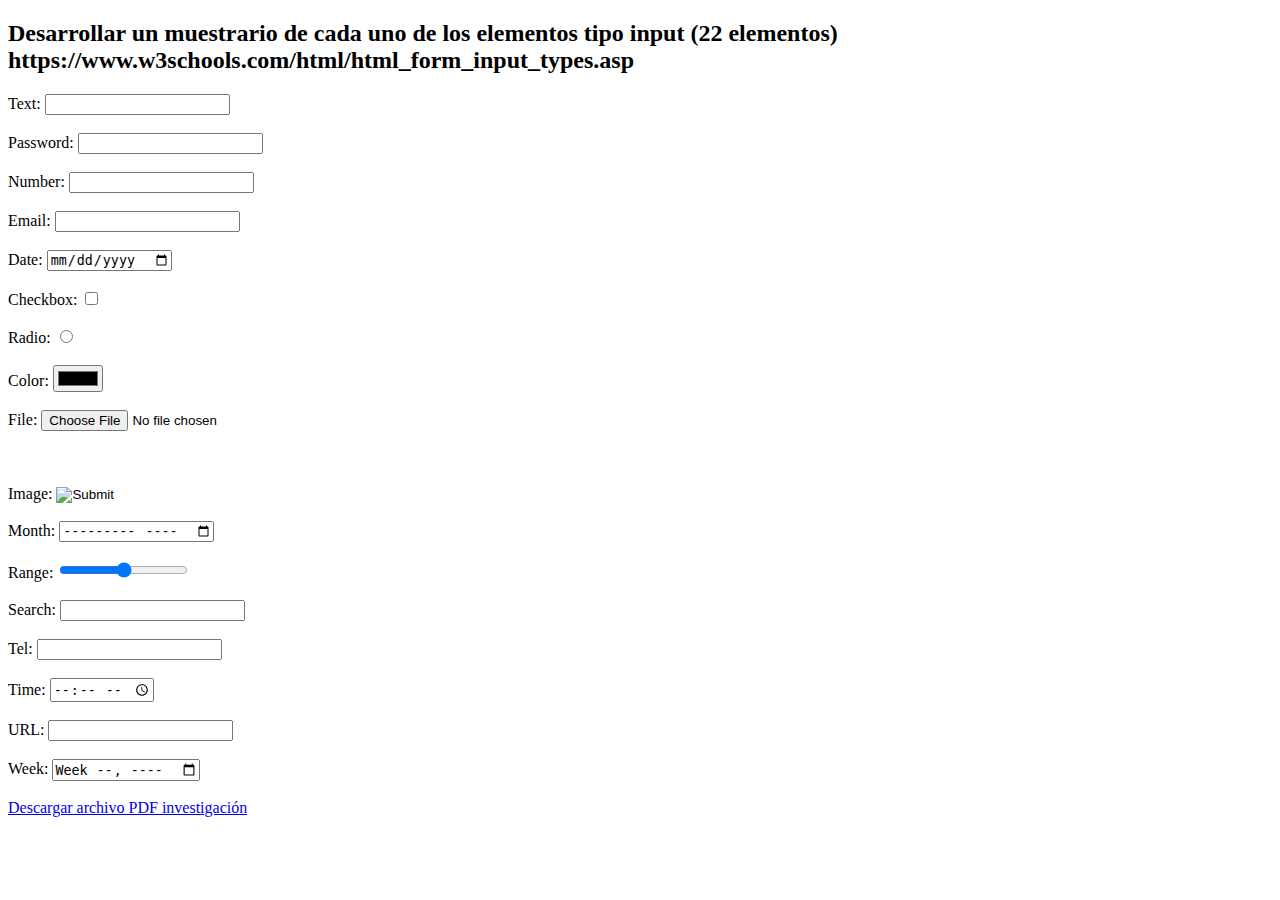
<file: practica10.html>
<!DOCTYPE html>
<html lang="en">
<head>
    <meta charset="UTF-8">
    <meta name="viewport" content="width=device-width, initial-scale=1.0">
    <title>Input Types</title>
</head>
<body>
    <h2>Desarrollar un muestrario de cada uno de los elementos tipo input (22 elementos) 
    https://www.w3schools.com/html/html_form_input_types.asp</h2>

    <!-- Text -->
    <label for="text">Text:</label>
    <input type="text" id="text" name="text"><br><br>

    <!-- Password -->
    <label for="password">Password:</label>
    <input type="password" id="password" name="password"><br><br>

    <!-- Number -->
    <label for="number">Number:</label>
    <input type="number" id="number" name="number"><br><br>

    <!-- Email -->
    <label for="email">Email:</label>
    <input type="email" id="email" name="email"><br><br>

    <!-- Date -->
    <label for="date">Date:</label>
    <input type="date" id="date" name="date"><br><br>

    <!-- Checkbox -->
    <label for="checkbox">Checkbox:</label>
    <input type="checkbox" id="checkbox" name="checkbox"><br><br>

    <!-- Radio -->
    <label for="radio">Radio:</label>
    <input type="radio" id="radio" name="radio"><br><br>

    <!-- Color -->
    <label for="color">Color:</label>
    <input type="color" id="color" name="color"><br><br>

    <!-- File -->
    <label for="file">File:</label>
    <input type="file" id="file" name="file"><br><br>

    <!-- Hidden -->
    <input type="hidden" id="hidden" name="hidden" value="hidden-value"><br><br>

    <!-- Image -->
    <label for="image">Image:</label>
    <input type="image" id="image" name="image" src="https://via.placeholder.com/50"><br><br>

    <!-- Month -->
    <label for="month">Month:</label>
    <input type="month" id="month" name="month"><br><br>

    <!-- Range -->
    <label for="range">Range:</label>
    <input type="range" id="range" name="range"><br><br>

    <!-- Search -->
    <label for="search">Search:</label>
    <input type="search" id="search" name="search"><br><br>

    <!-- Tel -->
    <label for="tel">Tel:</label>
    <input type="tel" id="tel" name="tel"><br><br>

    <!-- Time -->
    <label for="time">Time:</label>
    <input type="time" id="time" name="time"><br><br>

    <!-- URL -->
    <label for="url">URL:</label>
    <input type="url" id="url" name="url"><br><br>

    <!-- Week -->
    <label for="week">Week:</label>
    <input type="week" id="week" name="week"><br><br>

    
    <a href="prac10RD.pdf"> Descargar archivo PDF investigación </a>

</body>
</html>
</file>
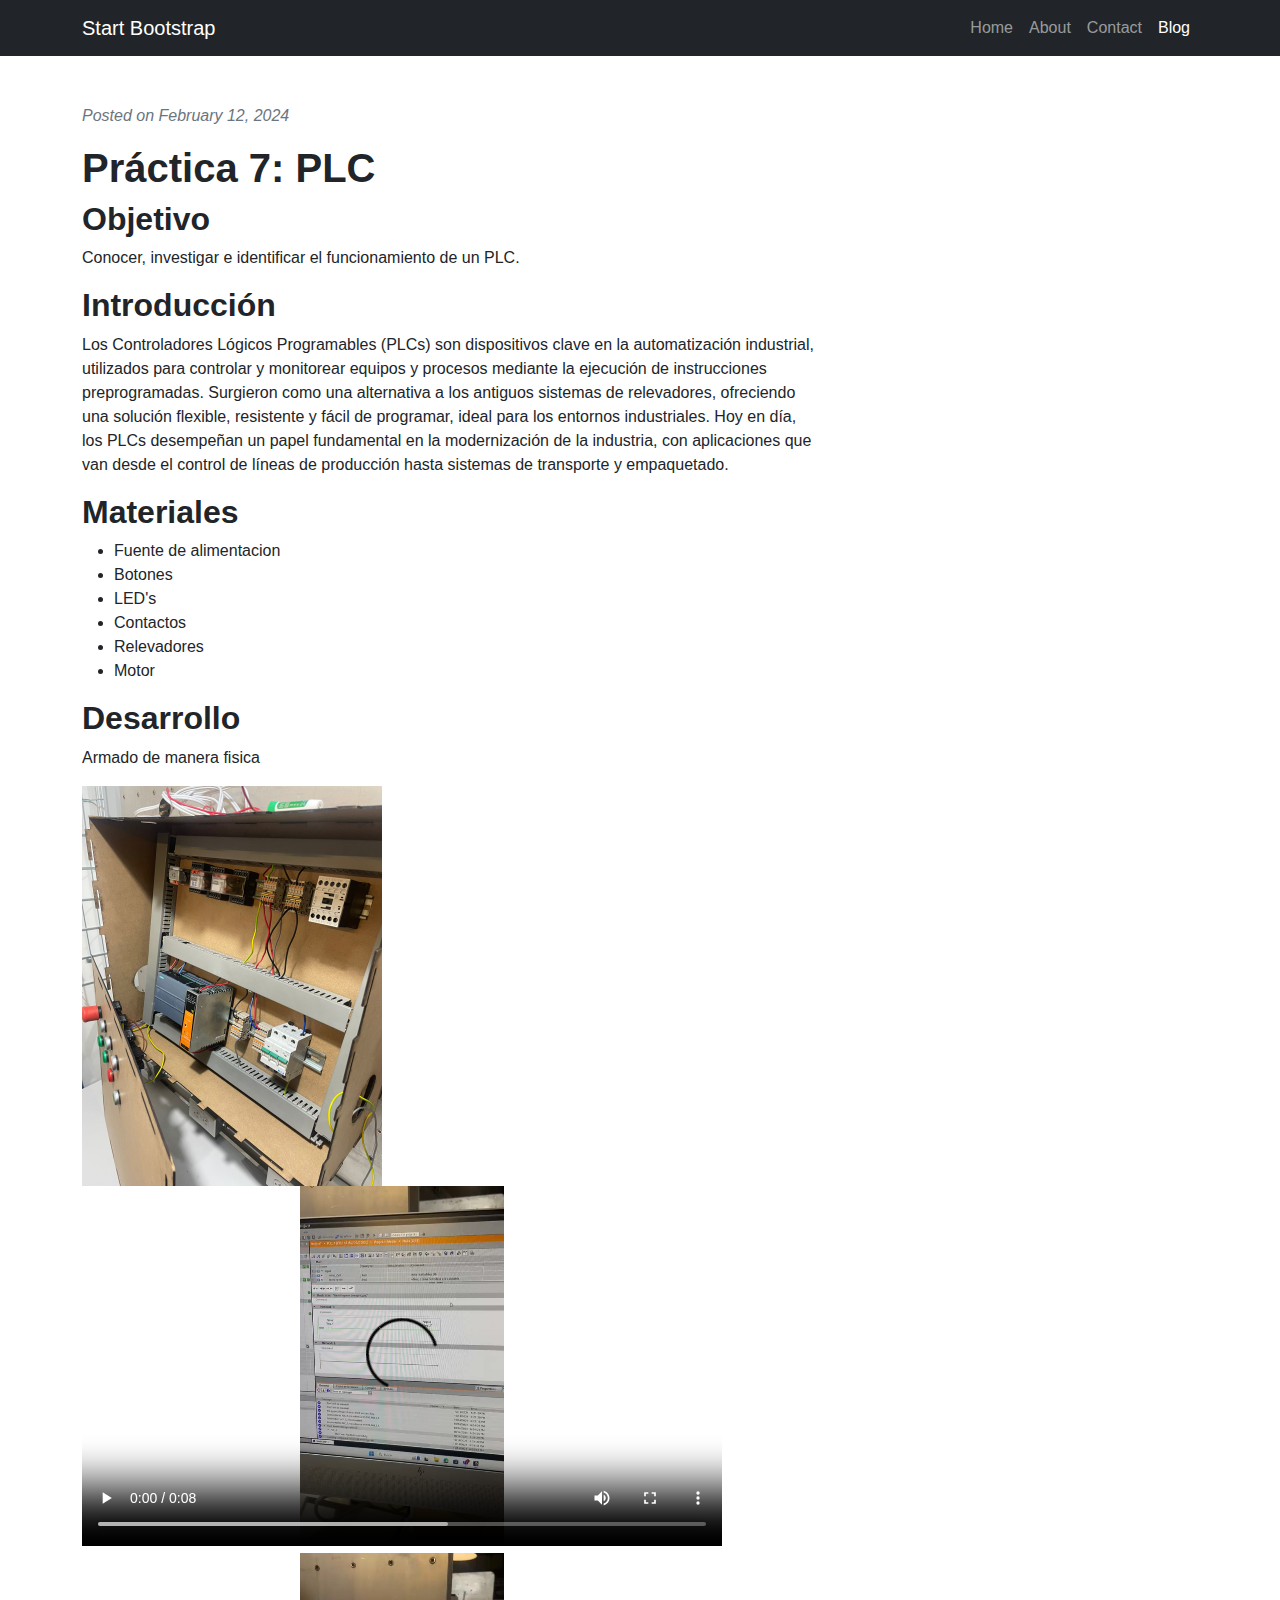
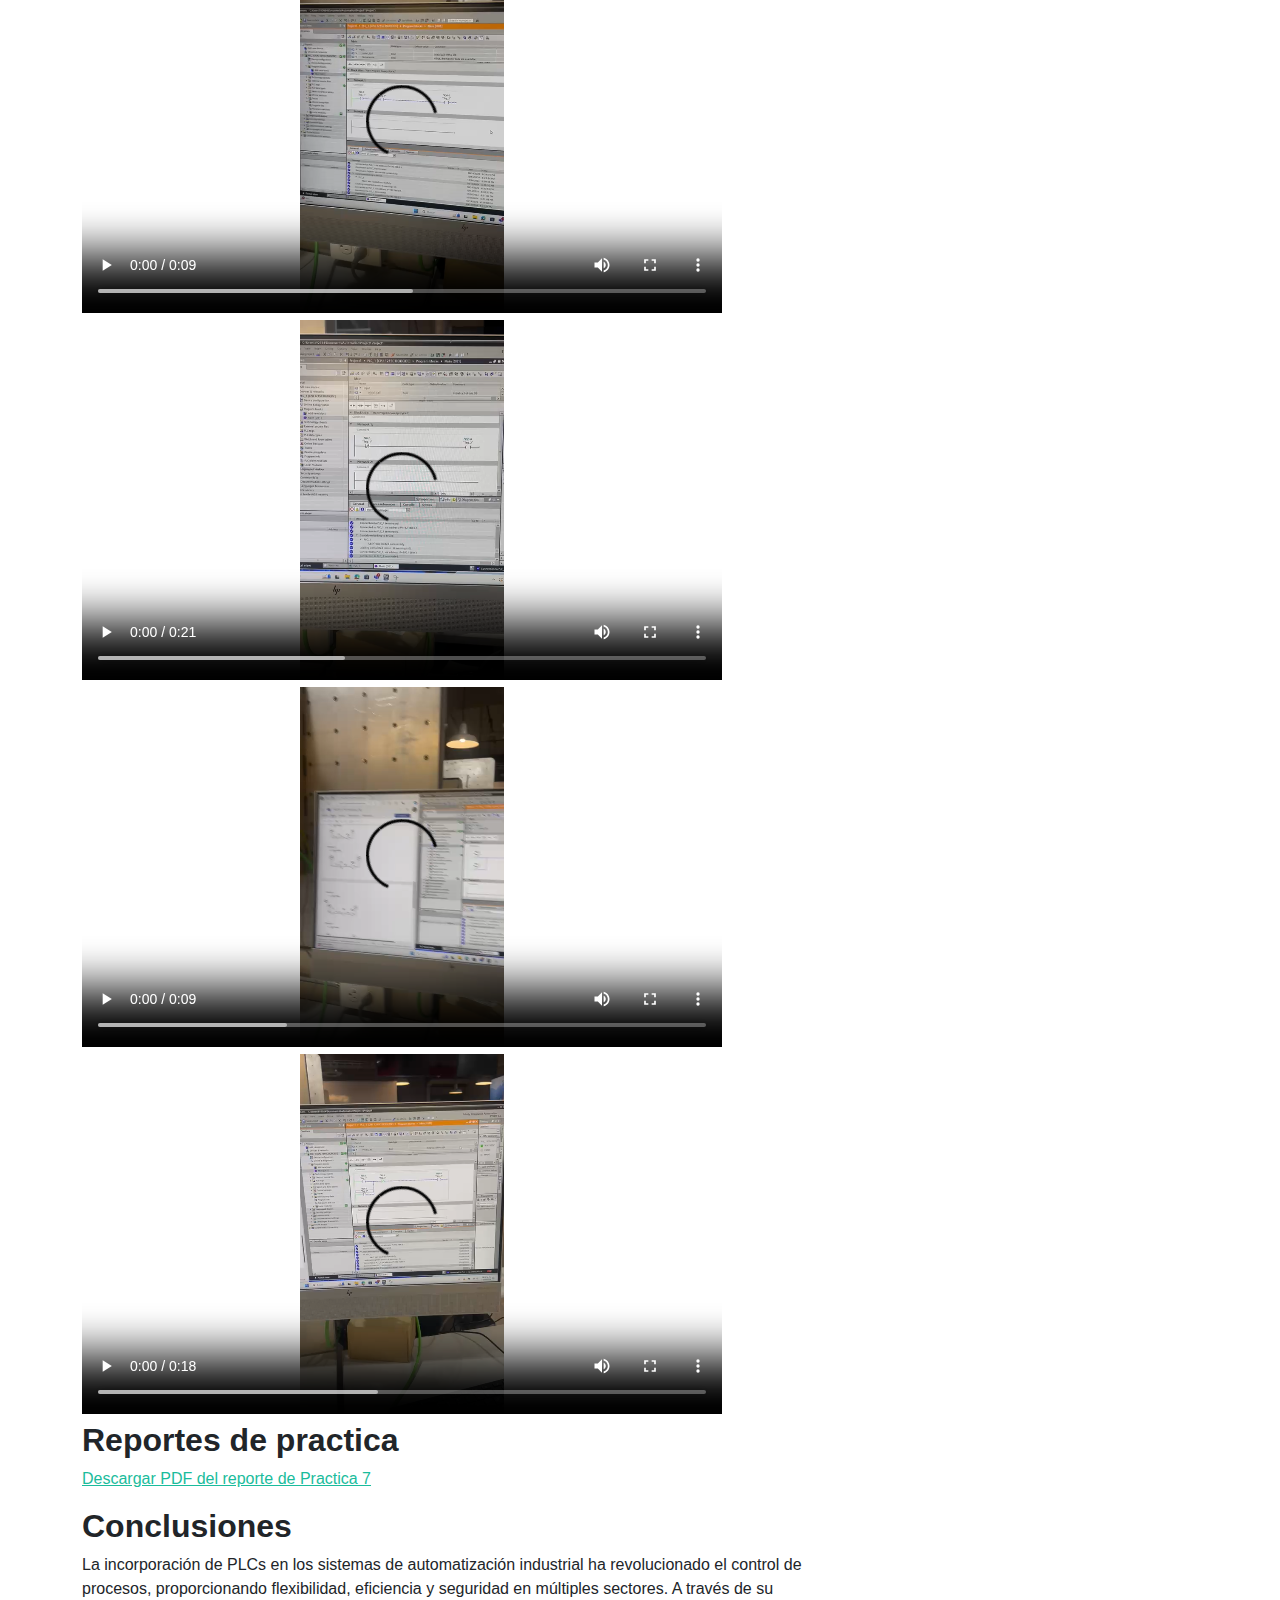
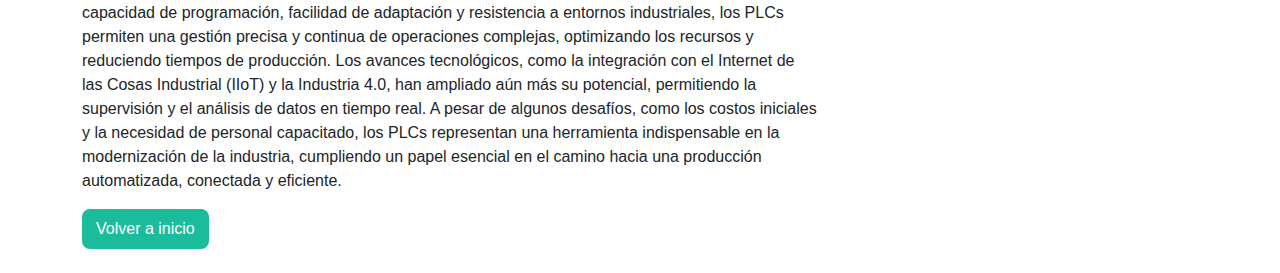
<file: practica7.html>
<!DOCTYPE html>
<html lang="en">
    <head>
        <meta charset="utf-8" />
        <meta name="viewport" content="width=device-width, initial-scale=1, shrink-to-fit=no" />
        <meta name="description" content="" />
        <meta name="author" content="" />
        <title>Blog Post - Start Bootstrap Template</title>
        <!-- Favicon-->
        <link rel="icon" type="image/x-icon" href="assets/favicon.ico" />
        <!-- Core theme CSS (includes Bootstrap)-->
        <link href="css/styles.css" rel="stylesheet" />
    </head>
    <body>
        <!-- Responsive navbar-->
        <nav class="navbar navbar-expand-lg navbar-dark bg-dark">
            <div class="container">
                <a class="navbar-brand" href="#!">Start Bootstrap</a>
                <button class="navbar-toggler" type="button" data-bs-toggle="collapse" data-bs-target="#navbarSupportedContent" aria-controls="navbarSupportedContent" aria-expanded="false" aria-label="Toggle navigation"><span class="navbar-toggler-icon"></span></button>
                <div class="collapse navbar-collapse" id="navbarSupportedContent">
                    <ul class="navbar-nav ms-auto mb-2 mb-lg-0">
                        <li class="nav-item"><a class="nav-link" href="#">Home</a></li>
                        <li class="nav-item"><a class="nav-link" href="#!">About</a></li>
                        <li class="nav-item"><a class="nav-link" href="#!">Contact</a></li>
                        <li class="nav-item"><a class="nav-link active" aria-current="page" href="#">Blog</a></li>
                    </ul>
                </div>
            </div>
        </nav>
        <!-- Page content-->
        <div class="container mt-5">
            <div class="row">
                <div class="col-lg-8">
                    <!-- Post content-->
                    <article>
                        <!-- Post header-->
                        <header class="mb-4">

                            <!-- Post meta content-->
                            <div class="text-muted fst-italic mb-2">Posted on February 12, 2024</div>
                          <p><h1>Práctica 7: PLC </h1>
                          <h2>Objetivo</h2>
                          <p>Conocer, investigar e identificar el funcionamiento de un PLC.  </p>

                          <h2>Introducción</h2>
                          <p>Los Controladores Lógicos Programables (PLCs) son dispositivos clave en la automatización industrial, utilizados para controlar y monitorear equipos y procesos mediante la ejecución de instrucciones preprogramadas. Surgieron como una alternativa a los antiguos sistemas de relevadores, ofreciendo una solución flexible, resistente y fácil de programar, ideal para los entornos industriales. Hoy en día, los PLCs desempeñan un papel fundamental en la modernización de la industria, con aplicaciones que van desde el control de líneas de producción hasta sistemas de transporte y empaquetado.</p>

                          <h2>Materiales</h2>
                            <ul>
                                  <li>Fuente de alimentacion </li>
                                  <li>Botones</li>
                                  <li>LED's</li>
                                  <li>Contactos</li>
                                  <li>Relevadores</li>
                                <li>Motor</li>
                              </ul>

                          <h2>Desarrollo</h2>

                            <p>Armado de manera fisica</p>
                             <img src="prac7img.jpg" alt="Descripción de la imagen" width="300" height="400">

                            <video width="640" height="360" controls>
                                  <source src="prac7fisi.mp4" type="video/mp4">
                                  Tu navegador no soporta el tag de video.
                              </video>

                            <video width="640" height="360" controls>
                                  <source src="prac7fisi2.mp4" type="video/mp4">
                                  Tu navegador no soporta el tag de video.
                              </video>


                            <video width="640" height="360" controls>
                                  <source src="prac7fisi3.mp4" type="video/mp4">
                                  Tu navegador no soporta el tag de video.
                              </video>

                            <video width="640" height="360" controls>
                                  <source src="prac7fisi4.mp4" type="video/mp4">
                                  Tu navegador no soporta el tag de video.
                              </video>

                            <video width="640" height="360" controls>
                                  <source src="prac7fisi5.mp4" type="video/mp4">
                                  Tu navegador no soporta el tag de video.
                              </video>
                            

                          <h2>Reportes de practica</h2>

                            <!-- Enlace para descargar el PDF -->
                            <p><a href="reporte practica 7 automatizacion.pdf" download="Reporte-practica-7.pdf">Descargar PDF del reporte de Practica 7</a></p>



                          <h2>Conclusiones</h2>
                          <p>La incorporación de PLCs en los sistemas de automatización industrial ha revolucionado el control de procesos, proporcionando flexibilidad, eficiencia y seguridad en múltiples sectores. A través de su capacidad de programación, facilidad de adaptación y resistencia a entornos industriales, los PLCs permiten una gestión precisa y continua de operaciones complejas, optimizando los recursos y reduciendo tiempos de producción. Los avances tecnológicos, como la integración con el Internet de las Cosas Industrial (IIoT) y la Industria 4.0, han ampliado aún más su potencial, permitiendo la supervisión y el análisis de datos en tiempo real. A pesar de algunos desafíos, como los costos iniciales y la necesidad de personal capacitado, los PLCs representan una herramienta indispensable en la modernización de la industria, cumpliendo un papel esencial en el camino hacia una producción automatizada, conectada y eficiente.</p>
</p>

                          <a class="btn btn-primary" href="index.html">Volver a inicio</a>
                          </section>
                          </article>

                          </body>
                          </html>
</file>
